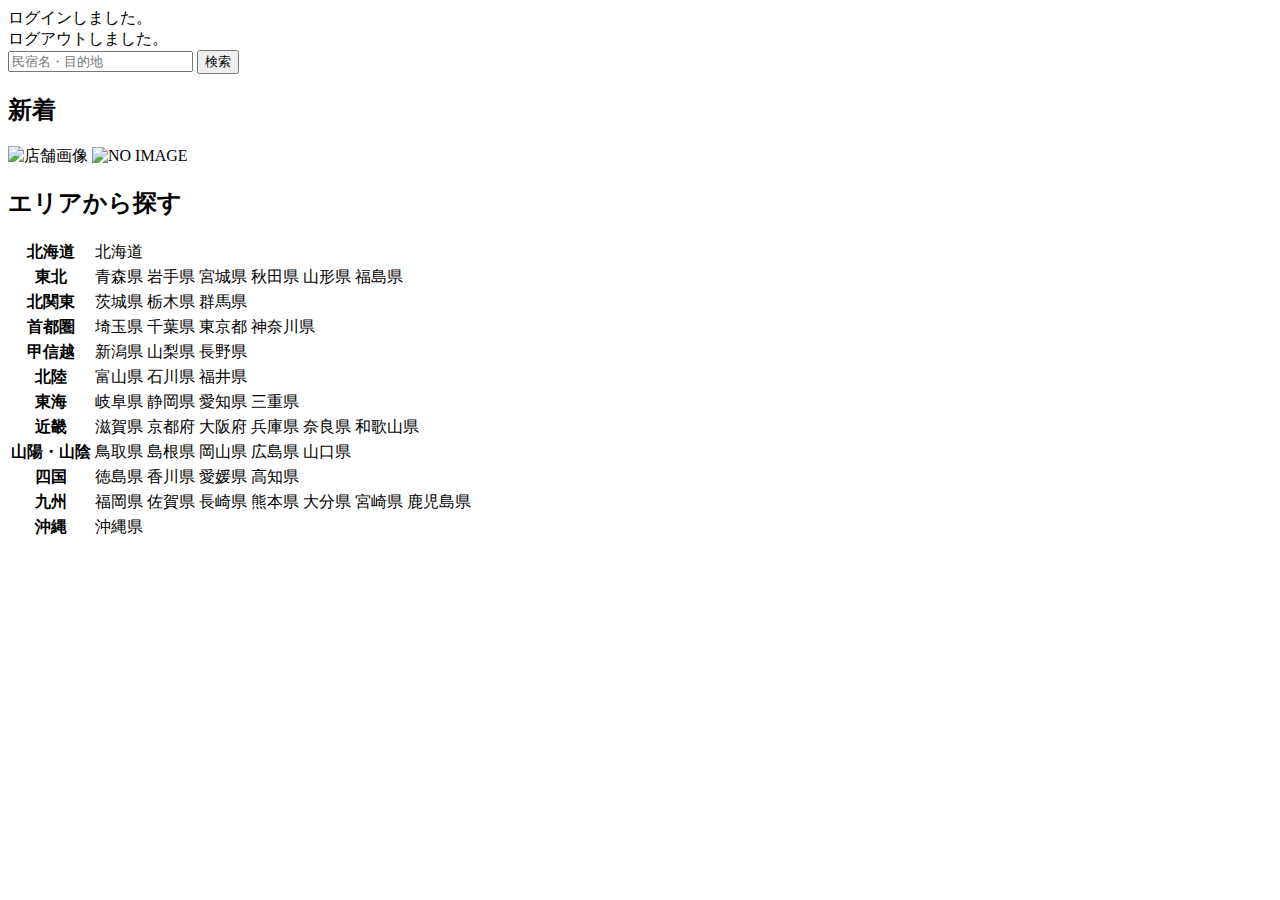
<file: kadai_002/samuraitravel/src/main/resources/templates/index.html>
<!DOCTYPE html>
<html xmlns:th="https://www.thymeleaf.org" xmlns:sec="http://www.thymeleaf.org/extras/spring-security">
	<head>
		<div th:replace="~{fragment :: meta}"></div>                 
        <div th:replace="~{fragment :: styles}"></div>
		
		<title>SAMURAI Travel</title>
	</head>
	<body>
		<div class="samuraitravel-wrapper">
             <!-- ヘッダー -->
             <div th:replace="~{fragment :: header}"></div>
             
             <main>
                 <div class="container pt-4 pb-5 samuraitravel-container">
                     <div th:if="${param.loggedIn}" class="alert alert-info">
                         ログインしました。
                     </div>  
                     
                     <div th:if="${param.loggedOut}" class="alert alert-info">
                         ログアウトしました。
                     </div>
                     
                     <div th:if="${successMessage}" class="alert alert-info">
						 <span th:text="${successMessage}"></span>
                     </div>
                     
                     <div class="d-flex justify-content-center">                                            
                         <form method="get" th:action="@{/houses}" class="mb-5 samuraitravel-search-form">
                             <div class="input-group">
                                 <input type="text" class="form-control" name="keyword" th:value="${keyword}" placeholder="民宿名・目的地">
                                 <button type="submit" class="btn text-white shadow-sm samuraitravel-btn">検索</button> 
                             </div>               
                         </form>                        
                     </div>                                                                                                  
                                                      
                     <h2 class="text-center mb-3">新着</h2>
                     <div class="row row-cols-lg-5 row-cols-2 g-3 mb-5">                                        
                         <div class="col" th:each="newHouse : ${newHouses}">
                             <a th:href="@{/houses/__${newHouse.getId()}__}" class="link-dark samuraitravel-card-link">
                                 <div class="card h-100">                                                                        
                                     <img th:if="${newHouse.getImageName()}" th:src="@{/storage/__${newHouse.getImageName()}__}" class="card-img-top samuraitravel-vertical-card-image" alt="店舗画像">                                     
                                     <img th:unless="${newHouse.getImageName()}" th:src="@{/images/noImage.png}" class="card-img-top samuraitravel-vertical-card-image" alt="NO IMAGE">                                                                                                                        
                                     <div class="card-body">                                    
                                         <h3 class="card-title" th:text="${newHouse.getName()}"></h3>
                                         <p class="card-text mb-1">
                                             <small class="text-muted" th:text="${newHouse.getAddress()}"></small>                                            
                                         </p>
                                         <p class="card-text">
                                             <span th:text="${#numbers.formatInteger(newHouse.getPrice(), 1, 'COMMA') + '円 / 泊'}"></span>                                            
                                         </p>                                    
                                     </div>
                                 </div>    
                             </a>            
                         </div>                                               
                     </div>
                     
                     <div class="row justify-content-center">
                         <div class="col-xl-5 col-lg-6 col-md-8">                    
                     
                             <h2 class="text-center mb-3">エリアから探す</h2>                                        
                              
                             <table class="table">
                                 <tbody>                                                     
                                     <tr>
                                         <th>北海道</th>
                                         <td>
                                             <a th:href="@{/houses?area=北海道}">北海道</a>
                                         </td>                                     
                                     </tr>  
                                     <tr>
                                         <th>東北</th>
                                         <td>
                                             <a th:href="@{/houses?area=青森県}" class="me-2">青森県</a>
                                             <a th:href="@{/houses?area=岩手県}" class="me-2">岩手県</a>
                                             <a th:href="@{/houses?area=宮城県}" class="me-2">宮城県</a>
                                             <a th:href="@{/houses?area=秋田県}" class="me-2">秋田県</a>
                                             <a th:href="@{/houses?area=山形県}" class="me-2">山形県</a>
                                             <a th:href="@{/houses?area=福島県}">福島県</a>
                                         </td>                                     
                                     </tr>  
                                     <tr>
                                         <th>北関東</th>
                                         <td>
                                             <a th:href="@{/houses?area=茨城県}" class="me-2">茨城県</a>
                                             <a th:href="@{/houses?area=栃木県}" class="me-2">栃木県</a>
                                             <a th:href="@{/houses?area=群馬県}">群馬県</a>                                    
                                         </td>                                     
                                     </tr>  
                                     <tr>
                                         <th>首都圏</th>
                                         <td>
                                             <a th:href="@{/houses?area=埼玉県}" class="me-2">埼玉県</a>
                                             <a th:href="@{/houses?area=千葉県}" class="me-2">千葉県</a>
                                             <a th:href="@{/houses?area=東京都}" class="me-2">東京都</a>
                                             <a th:href="@{/houses?area=神奈川県}">神奈川県</a>
                                         </td>                                     
                                     </tr>  
                                     <tr>
                                         <th>甲信越</th>
                                         <td>
                                             <a th:href="@{/houses?area=新潟県}" class="me-2">新潟県</a>
                                             <a th:href="@{/houses?area=山梨県}" class="me-2">山梨県</a>
                                             <a th:href="@{/houses?area=長野県}">長野県</a>
                                         </td>                                     
                                     </tr>  
                                     <tr>
                                         <th>北陸</th>
                                         <td>
                                             <a th:href="@{/houses?area=富山県}" class="me-2">富山県</a>
                                             <a th:href="@{/houses?area=石川県}" class="me-2">石川県</a>
                                             <a th:href="@{/houses?area=福井県}">福井県</a>
                                         </td>                                     
                                     </tr>  
                                     <tr>
                                         <th>東海</th>
                                         <td>
                                             <a th:href="@{/houses?area=岐阜県}" class="me-2">岐阜県</a>
                                             <a th:href="@{/houses?area=静岡県}" class="me-2">静岡県</a>
                                             <a th:href="@{/houses?area=愛知県}" class="me-2">愛知県</a>
                                             <a th:href="@{/houses?area=三重県}">三重県</a>
                                         </td>                                     
                                     </tr>  
                                     <tr>
                                         <th>近畿</th>
                                         <td>
                                             <a th:href="@{/houses?area=滋賀県}" class="me-2">滋賀県</a>
                                             <a th:href="@{/houses?area=京都府}" class="me-2">京都府</a>
                                             <a th:href="@{/houses?area=大阪府}" class="me-2">大阪府</a>
                                             <a th:href="@{/houses?area=兵庫県}" class="me-2">兵庫県</a>
                                             <a th:href="@{/houses?area=奈良県}" class="me-2">奈良県</a>
                                             <a th:href="@{/houses?area=和歌山県}">和歌山県</a>
                                         </td>                                     
                                     </tr>  
                                     <tr>
                                         <th>山陽・山陰</th>
                                         <td>
                                             <a th:href="@{/houses?area=鳥取県}" class="me-2">鳥取県</a>
                                             <a th:href="@{/houses?area=島根県}" class="me-2">島根県</a>
                                             <a th:href="@{/houses?area=岡山県}" class="me-2">岡山県</a>
                                             <a th:href="@{/houses?area=広島県}" class="me-2">広島県</a>
                                             <a th:href="@{/houses?area=山口県}">山口県</a>
                                         </td>                                     
                                     </tr>  
                                     <tr>
                                         <th>四国</th>
                                         <td>
                                             <a th:href="@{/houses?area=徳島県}" class="me-2">徳島県</a>
                                             <a th:href="@{/houses?area=香川県}" class="me-2">香川県</a>
                                             <a th:href="@{/houses?area=愛媛県}" class="me-2">愛媛県</a>
                                             <a th:href="@{/houses?area=高知県}">高知県</a>
                                         </td>                                     
                                     </tr>            
                                     <tr>
                                         <th>九州</th>
                                         <td>
                                             <a th:href="@{/houses?area=福岡県}" class="me-2">福岡県</a>
                                             <a th:href="@{/houses?area=佐賀県}" class="me-2">佐賀県</a>
                                             <a th:href="@{/houses?area=長崎県}" class="me-2">長崎県</a>
                                             <a th:href="@{/houses?area=熊本県}" class="me-2">熊本県</a>
                                             <a th:href="@{/houses?area=大分県}" class="me-2">大分県</a>
                                             <a th:href="@{/houses?area=宮崎県}" class="me-2">宮崎県</a>
                                             <a th:href="@{/houses?area=鹿児島県}">鹿児島県</a>
                                         </td>                                     
                                     </tr>  
                                     <tr>
                                         <th>沖縄</th>
                                         <td>
                                             <a th:href="@{/houses?area=沖縄県}">沖縄県</a>
                                         </td>                                     
                                     </tr>                                                                                                                                                                                                                                                                                                                                                                           
                                 </tbody>
                             </table>  
                         </div>
                     </div>    
                 </div>
             </main>
             
             <!-- フッター -->
             <div th:replace="~{fragment :: footer}"></div>
         </div>    
         
    	<div th:replace="~{fragment :: scripts}"></div>  
	</body>
</html>
</file>
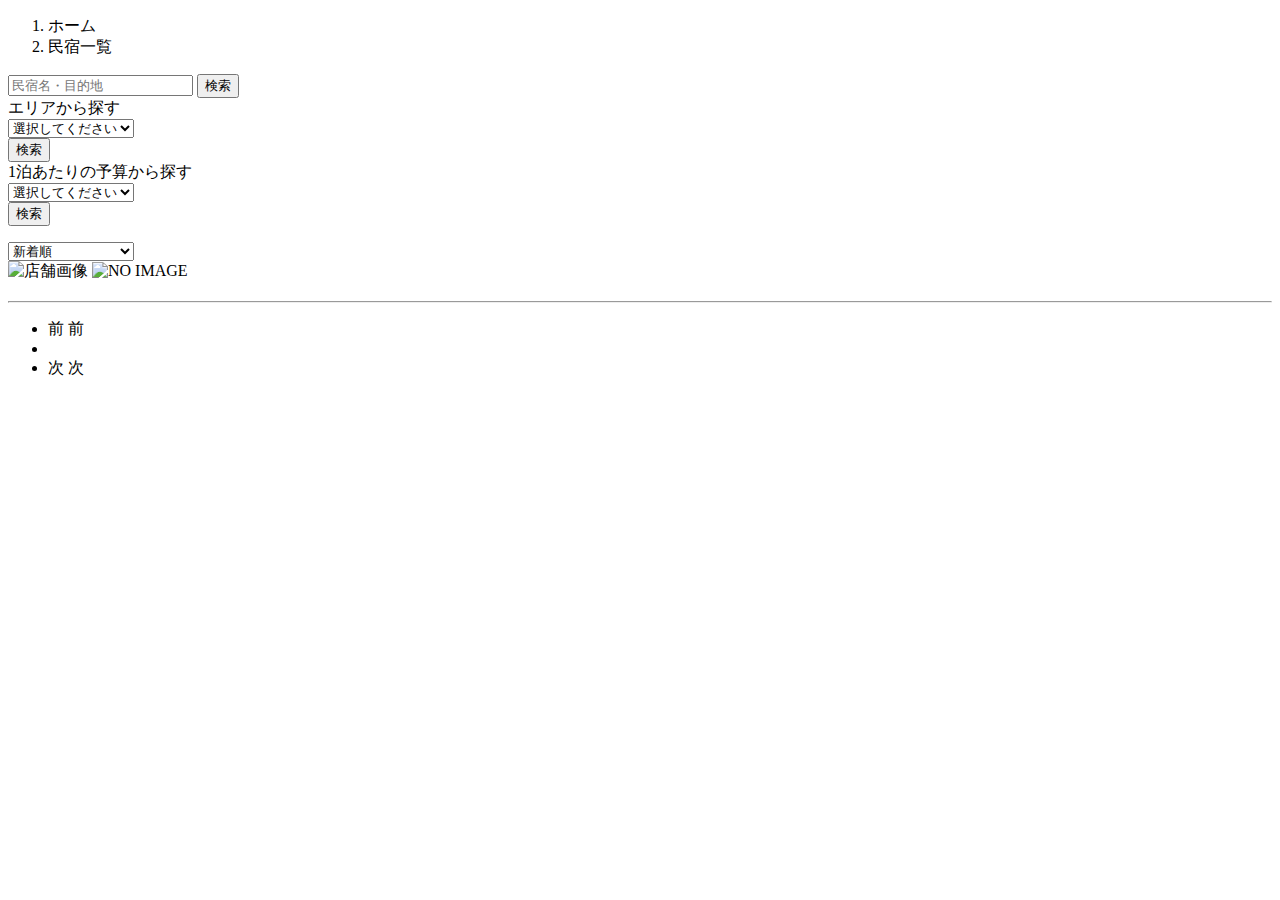
<file: kadai_002/samuraitravel/src/main/resources/templates/houses/index.html>
<!DOCTYPE html>
<html xmlns:th="https://www.thymeleaf.org" xmlns:sec="http://www.thymeleaf.org/extras/spring-security">    
    <head>
        <div th:replace="~{fragment :: meta}"></div>   
             
        <div th:replace="~{fragment :: styles}"></div>
          
        <title>民宿一覧</title>   
    </head>
    <body>
        <div class="samuraitravel-wrapper">
            <!-- ヘッダー -->
            <div th:replace="~{fragment :: header}"></div>
            
            <main>
                <div class="container samuraitravel-container pb-5">
                    <div class="row justify-content-center">
                        <nav class="my-3" style="--bs-breadcrumb-divider: '>';" aria-label="breadcrumb">
                            <ol class="breadcrumb mb-0">                        
                                <li class="breadcrumb-item"><a th:href="@{/}">ホーム</a></li>
                                <li class="breadcrumb-item active" aria-current="page">民宿一覧</li>
                            </ol>
                        </nav>         
            
                        <div class="col-xl-3 col-lg-4 col-md-12">               
                            <form method="get" th:action="@{/houses}" class="w-100 mb-3">
                                <div class="input-group">
                                    <input type="text" class="form-control" name="keyword" th:value="${keyword}" placeholder="民宿名・目的地">
                                    <button type="submit" class="btn text-white shadow-sm samuraitravel-btn">検索</button> 
                                </div>               
                            </form>
            
                            <div class="card mb-3">
                                <div class="card-header">
                                    エリアから探す
                                </div>
                                <div class="card-body">
                                    <form method="get" th:action="@{/houses}" class="w-100">
                                        <div class="form-group mb-3">
                                            <select class="form-control form-select" name="area">  
                                                <option value="" hidden>選択してください</option>   
                                                <optgroup label="北海道">                                      
                                                    <option value="北海道" th:selected="${area == '北海道'}">北海道</option>
                                                </optgroup>                
                                                <optgroup label="東北">                                  
                                                    <option value="青森県" th:selected="${area == '青森県'}">青森県</option>                                                
                                                    <option value="岩手県" th:selected="${area == '岩手県'}">岩手県</option>
                                                    <option value="宮城県" th:selected="${area == '宮城県'}">宮城県</option>
                                                    <option value="秋田県" th:selected="${area == '秋田県'}">秋田県</option>
                                                    <option value="山形県" th:selected="${area == '山形県'}">山形県</option>
                                                    <option value="福島県" th:selected="${area == '福島県'}">福島県</option>
                                                </optgroup>
                                                <optgroup label="北関東">  
                                                    <option value="茨城県" th:selected="${area == '茨城県'}">茨城県</option>
                                                    <option value="栃木県" th:selected="${area == '栃木県'}">栃木県</option>
                                                    <option value="群馬県" th:selected="${area == '群馬県'}">群馬県</option>
                                                </optgroup>
                                                <optgroup label="首都圏"> 
                                                    <option value="埼玉県" th:selected="${area == '埼玉県'}">埼玉県</option>
                                                    <option value="千葉県" th:selected="${area == '千葉県'}">千葉県</option>
                                                    <option value="東京都" th:selected="${area == '東京都'}">東京都</option>
                                                    <option value="神奈川県" th:selected="${area == '神奈川県'}">神奈川県</option>
                                                </optgroup>
                                                <optgroup label="甲信越"> 
                                                    <option value="新潟県" th:selected="${area == '新潟県'}">新潟県</option>
                                                    <option value="山梨県" th:selected="${area == '山梨県'}">山梨県</option>
                                                    <option value="長野県" th:selected="${area == '長野県'}">長野県</option>
                                                </optgroup>
                                                <optgroup label="北陸"> 
                                                    <option value="富山県" th:selected="${area == '富山県'}">富山県</option>
                                                    <option value="石川県" th:selected="${area == '石川県'}">石川県</option>
                                                    <option value="福井県" th:selected="${area == '福井県'}">福井県</option>
                                                </optgroup>
                                                <optgroup label="東海">
                                                    <option value="岐阜県" th:selected="${area == '岐阜県'}">岐阜県</option>
                                                    <option value="静岡県" th:selected="${area == '静岡県'}">静岡県</option>
                                                    <option value="愛知県" th:selected="${area == '愛知県'}">愛知県</option>
                                                    <option value="三重県" th:selected="${area == '三重県'}">三重県</option>
                                                </optgroup>
                                                <optgroup label="近畿">
                                                    <option value="滋賀県" th:selected="${area == '滋賀県'}">滋賀県</option>
                                                    <option value="京都府" th:selected="${area == '京都府'}">京都府</option>
                                                    <option value="大阪府" th:selected="${area == '大阪府'}">大阪府</option>
                                                    <option value="兵庫県" th:selected="${area == '兵庫県'}">兵庫県</option>
                                                    <option value="奈良県" th:selected="${area == '奈良県'}">奈良県</option>
                                                    <option value="和歌山県" th:selected="${area == '和歌山県'}">和歌山県</option>
                                                </optgroup>
                                                <optgroup label="山陽・山陰">
                                                    <option value="鳥取県" th:selected="${area == '鳥取県'}">鳥取県</option>
                                                    <option value="島根県" th:selected="${area == '島根県'}">島根県</option>
                                                    <option value="岡山県" th:selected="${area == '岡山県'}">岡山県</option>
                                                    <option value="広島県" th:selected="${area == '広島県'}">広島県</option>
                                                    <option value="山口県" th:selected="${area == '山口県'}">山口県</option>
                                                </optgroup>
                                                <optgroup label="四国">
                                                    <option value="徳島県" th:selected="${area == '徳島県'}">徳島県</option>
                                                    <option value="香川県" th:selected="${area == '香川県'}">香川県</option>
                                                    <option value="愛媛県" th:selected="${area == '愛媛県'}">愛媛県</option>
                                                    <option value="高知県" th:selected="${area == '高知県'}">高知県</option>
                                                </optgroup>
                                                <optgroup label="九州">
                                                    <option value="福岡県" th:selected="${area == '福岡県'}">福岡県</option>
                                                    <option value="佐賀県" th:selected="${area == '佐賀県'}">佐賀県</option>
                                                    <option value="長崎県" th:selected="${area == '長崎県'}">長崎県</option>
                                                    <option value="熊本県" th:selected="${area == '熊本県'}">熊本県</option>
                                                    <option value="大分県" th:selected="${area == '大分県'}">大分県</option>
                                                    <option value="宮崎県" th:selected="${area == '宮崎県'}">宮崎県</option>
                                                    <option value="鹿児島県" th:selected="${area == '鹿児島県'}">鹿児島県</option>
                                                </optgroup>
                                                <optgroup label="沖縄">
                                                    <option value="沖縄県" th:selected="${area == '沖縄県'}">沖縄県</option>
                                                </optgroup>                                                                                                  
                                            </select> 
                                        </div>
                                        <div class="form-group">
                                            <button type="submit" class="btn text-white shadow-sm w-100 samuraitravel-btn">検索</button>
                                        </div>                                           
                                    </form>
                                </div>
                            </div>                
            
                            <div class="card mb-3">
                                <div class="card-header">
                                    1泊あたりの予算から探す
                                </div>
                                <div class="card-body">
                                    <form method="get" th:action="@{/houses}" class="w-100">
                                        <div class="form-group mb-3">    
                                            <select class="form-control form-select" name="price">
                                                <option value="" hidden>選択してください</option> 
                                                <option value="6000" th:selected="${price == 6000}">6,000円以内</option>
                                                <option value="7000" th:selected="${price == 7000}">7,000円以内</option>
                                                <option value="8000" th:selected="${price == 8000}">8,000円以内</option>
                                                <option value="9000" th:selected="${price == 9000}">9,000円以内</option>
                                                <option value="10000" th:selected="${price == 10000}">10,000円以内</option>
                                            </select>                                                                                
                                        </div>
                                        <div class="form-group">
                                            <button type="submit" class="btn text-white shadow-sm w-100 samuraitravel-btn">検索</button>
                                        </div>                                           
                                    </form>
                                </div>
                            </div>                               
                        </div>
            
                        <div class="col">                                                                          
                            <div class="d-flex justify-content-between flex-wrap">                                
                                <p th:if="${housePage.getTotalPages() > 1}" class="fs-5 mb-3" th:text="${'検索結果：' + housePage.getTotalElements() + '件' + '（' + (housePage.getNumber() + 1) + ' / ' + housePage.getTotalPages() + ' ページ）'}"></p> 
                                <p th:unless="${housePage.getTotalPages() > 1}" class="fs-5 mb-3" th:text="${'検索結果：' + housePage.getTotalElements() + '件'}"></p>                                 
                                
                                <form method="get" th:action="@{/houses}" class="mb-3 samuraitravel-sort-box">
									<input th:if="${keyword}" type="hidden" name="keyword" th:value="${keyword}">
									<input th:if="${area}" type="hidden" name="area" th:value="${area}">
									<input th:if="${price}" type="hidden" name="price" th:value="${price}"> 
                                	<select class="form-select form-select-sm" name="order" onChange="this.form.submit();">
										<option value="createdAtDesc" th:selected="${order == 'createdAtDesc' || order == null}">新着順</option>
		                                <option value="priceAsc" th:selected="${order == 'priceAsc'}">宿泊料金が安い順</option>
                                	</select>
                                </form>
                            </div>   
                                                                        
                            <div class="mb-3" th:each="house : ${housePage}">
                                <a th:href="@{/houses/__${house.getId()}__}" class="link-dark samuraitravel-card-link">
                                    <div class="card h-100">   
                                        <div class="row g-0">
                                            <div class="col-md-4">                                                                                
                                                <img th:if="${house.getImageName()}" th:src="@{/storage/__${house.getImageName()}__}" class="card-img-top samuraitravel-horizontal-card-image" alt="店舗画像">                                                     
                                                <img th:unless="${house.getImageName()}" th:src="@{/images/noImage.png}" class="card-img-top samuraitravel-horizontal-card-image" alt="NO IMAGE">                                                    
                                            </div> 
                                            <div class="col-md-8">                                                                                                                        
                                                <div class="card-body">                                    
                                                    <h3 class="card-title mb-3" th:text="${house.getName()}"></h3>                                            
 
                                                    <hr class="mb-3">
                                                    
                                                    <p class="card-text mb-2">
                                                        <span th:text="${house.getDescription()}"></span>
                                                    </p>                                                    
                                                    
                                                    <p class="card-text mb-2">
                                                        <small class="text-muted" th:text="${'〒' + house.getPostalCode()}"></small>
                                                        <small class="text-muted" th:text="${house.getAddress()}"></small>                                                      
                                                    </p>   
                                                                                                                                                                                                                                   
                                                    <p class="card-text">
                                                        <span th:text="${#numbers.formatInteger(house.getPrice(), 1, 'COMMA') + '円 / 泊'}"></span>
                                                    </p>                                    
                                                </div>
                                            </div>
                                        </div>
                                    </div>    
                                </a>            
                            </div>                                                                                       
            
                            <!-- ページネーション -->
                            <div th:if="${housePage.getTotalPages() > 1}" class="d-flex justify-content-center">
                                <nav aria-label="民宿一覧ページ">
                                    <ul class="pagination">
                                        <li class="page-item">
                                            <span th:if="${housePage.isFirst()}" class="page-link disabled">前</span>
                                            <a th:unless="${housePage.isFirst()}" th:href="@{/houses(page = ${housePage.getNumber() - 1}, keyword = ${keyword}, area = ${area}, price = ${price}, order = ${order})}" class="page-link samuraitravel-page-link">前</a> 
                                        </li>
                                        <li th:each="i : ${#numbers.sequence(0, housePage.getTotalPages() - 1)}" class="page-item">
                                            <span th:if="${i == housePage.getNumber()}" class="page-link active samuraitravel-active" th:text="${i + 1}"></span>
                                            <a th:unless="${i == housePage.getNumber()}" th:href="@{/houses(page = ${i}, keyword = ${keyword}, area = ${area}, price = ${price}, order = ${order})}" class="page-link samuraitravel-page-link" th:text="${i + 1}"></a>                                            
                                        </li>
                                        <li class="page-item">                        
                                            <span th:if="${housePage.isLast()}" class="page-link disabled">次</span>
                                            <a th:unless="${housePage.isLast()}" th:href="@{/houses(page = ${housePage.getNumber() + 1}, keyword = ${keyword}, area = ${area}, price = ${price}, order = ${order})}" class="page-link samuraitravel-page-link">次</a>                                      
                                        </li>
                                    </ul>
                                </nav> 
                            </div>                                      
                        </div>
                    </div>
                </div>  
            </main>
            
            <!-- フッター -->
            <div th:replace="~{fragment :: footer}"></div>
        </div>    
        
        <div th:replace="~{fragment :: scripts}"></div>  
  </body>
</html>
</file>
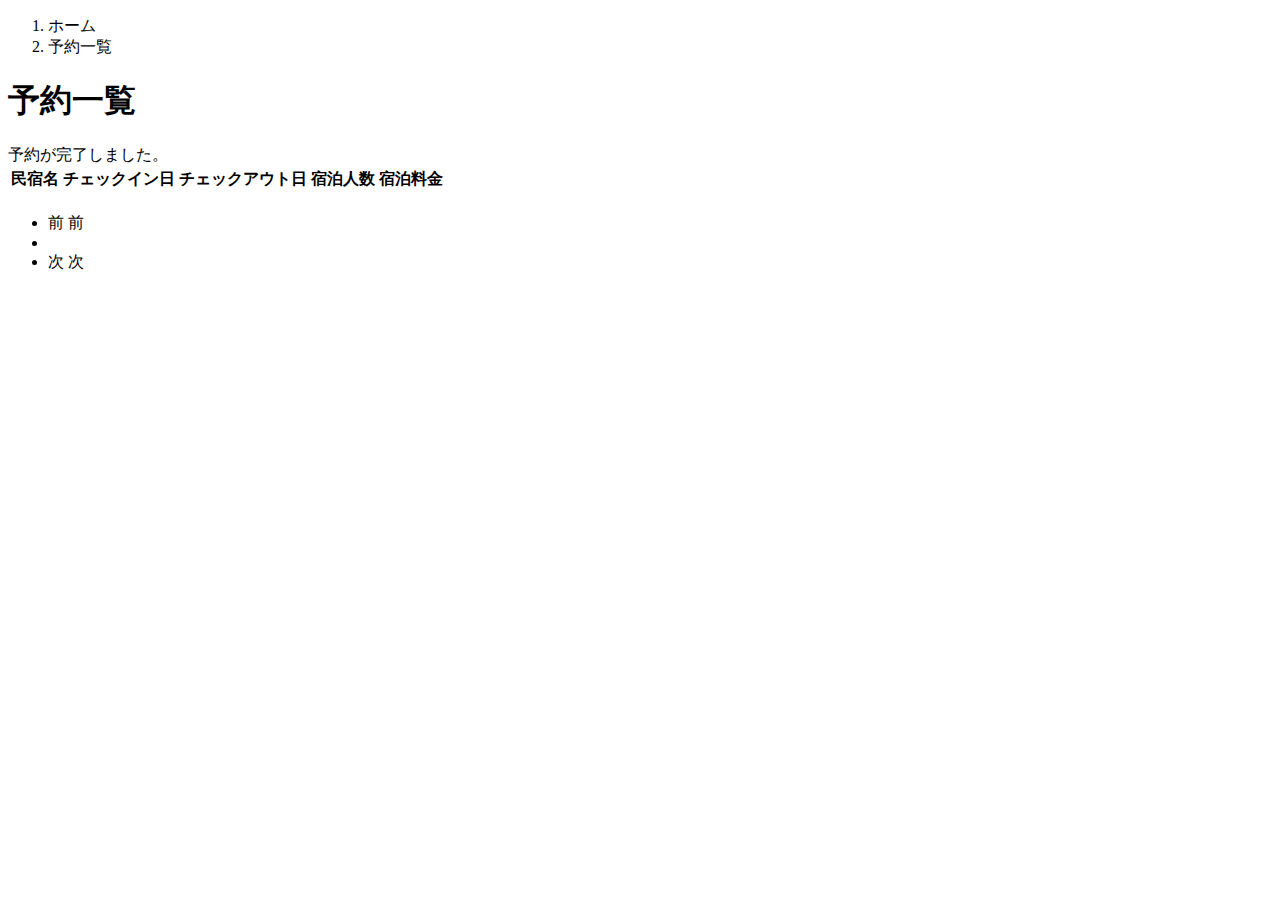
<file: kadai_002/samuraitravel/src/main/resources/templates/reservations/index.html>
<!DOCTYPE html>
<html xmlns:th="https://www.thymeleaf.org" xmlns:sec="http://www.thymeleaf.org/extras/spring-security">    
    <head>
        <div th:replace="~{fragment :: meta}"></div>   
             
        <div th:replace="~{fragment :: styles}"></div>
          
        <title>予約一覧</title>   
    </head>
    <body>
        <div class="samuraitravel-wrapper">
            <!-- ヘッダー -->
            <div th:replace="~{fragment :: header}"></div>
            
            <main>
                <div class="container samuraitravel-container pb-5">
                    <div class="row justify-content-center">
                        <div class="col-xxl-9 col-xl-10 col-lg-11">
                            <nav class="my-3" style="--bs-breadcrumb-divider: '>';" aria-label="breadcrumb">
                                <ol class="breadcrumb mb-0"> 
                                    <li class="breadcrumb-item"><a th:href="@{/}">ホーム</a></li>                       
                                    <li class="breadcrumb-item active" aria-current="page">予約一覧</li>
                                </ol>
                            </nav> 
                            
                            <h1 class="mb-3 text-center">予約一覧</h1>  
            
                             <div th:if="${param.reserved}" class="alert alert-info">
                                予約が完了しました。
                            </div>   
                            
                            <table class="table">
                                <thead>
                                    <tr>                            
                                        <th scope="col">民宿名</th>
                                        <th scope="col">チェックイン日</th>
                                        <th scope="col">チェックアウト日</th>
                                        <th scope="col">宿泊人数</th>
                                        <th scope="col">宿泊料金</th>                                        
                                    </tr>
                                </thead>   
                                <tbody>                                                    
                                    <tr th:each="reservation : ${reservationPage}">
                                        <td>
                                            <a th:href="@{/houses/__${reservation.getHouse().getId()}__}" th:text="${reservation.getHouse().getName()}"></a>
                                        </td>
                                        <td th:text="${reservation.getCheckinDate()}"></td>
                                        <td th:text="${reservation.getCheckoutDate()}"></td>
                                        <td th:text="${reservation.getNumberOfPeople + '名'}"></td>
                                        <td th:text="${#numbers.formatInteger(reservation.getAmount(), 1, 'COMMA') + '円'}"></td>
                                    </tr>                                    
                                </tbody>
                            </table>    
                            
                           <!-- ページネーション -->
                            <div th:if="${reservationPage.getTotalPages() > 1}" class="d-flex justify-content-center">
                                <nav aria-label="予約一覧ページ">
                                    <ul class="pagination">
                                        <li class="page-item">
                                            <span th:if="${reservationPage.isFirst()}" class="page-link disabled">前</span>
                                            <a th:unless="${reservationPage.isFirst()}" th:href="@{/reservations(page = ${reservationPage.getNumber() - 1})}" class="page-link samuraitravel-page-link">前</a>
                                        </li>
                                        <li th:each="i : ${#numbers.sequence(0, reservationPage.getTotalPages() - 1)}" class="page-item">
                                            <span th:if="${i == reservationPage.getNumber()}" class="page-link active samuraitravel-active" th:text="${i + 1}"></span>
                                            <a th:unless="${i == reservationPage.getNumber()}" th:href="@{/reservations(page = ${i})}" class="page-link samuraitravel-page-link" th:text="${i + 1}"></a>
                                        </li>
                                        <li class="page-item">                        
                                            <span th:if="${reservationPage.isLast()}" class="page-link disabled">次</span>
                                            <a th:unless="${reservationPage.isLast()}" th:href="@{/reservations(page = ${reservationPage.getNumber() + 1})}" class="page-link samuraitravel-page-link">次</a>
                                        </li>
                                    </ul>
                                </nav> 
                            </div>                
                        </div>                          
                    </div>
                </div>  
            </main>
            
            <!-- フッター -->
            <div th:replace="~{fragment :: footer}"></div>
        </div>    
        
        <div th:replace="~{fragment :: scripts}"></div>  
  </body>
</html>
</file>
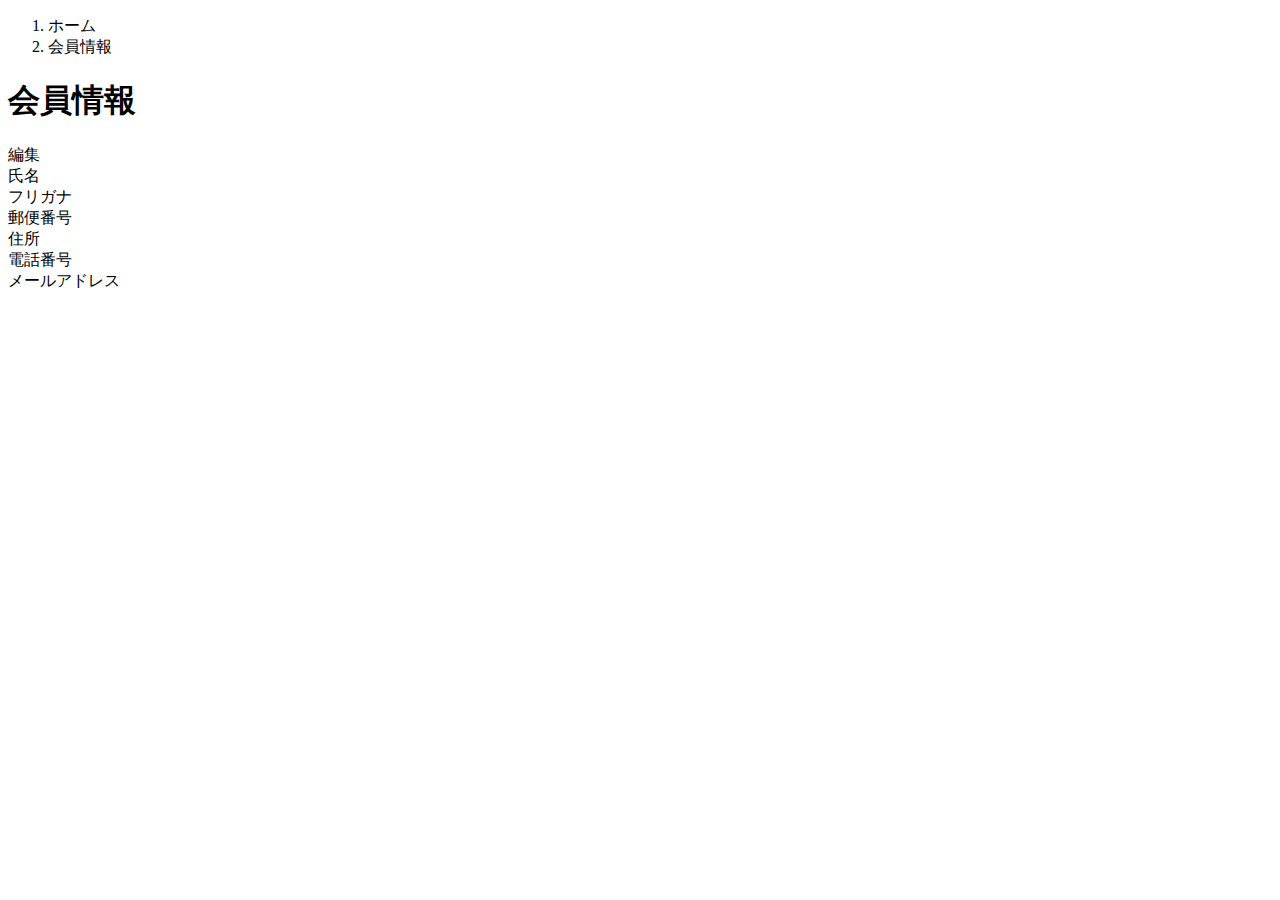
<file: kadai_002/samuraitravel/src/main/resources/templates/user/index.html>
<!DOCTYPE html>
<html xmlns:th="https://www.thymeleaf.org" xmlns:sec="http://www.thymeleaf.org/extras/spring-security">    
    <head>
        <div th:replace="~{fragment :: meta}"></div>   
             
        <div th:replace="~{fragment :: styles}"></div>
          
        <title>会員情報</title>   
    </head>
    <body>
        <div class="samuraitravel-wrapper">
            <!-- ヘッダー -->
            <div th:replace="~{fragment :: header}"></div>
            
            <main>
                <div class="container pb-5 samuraitravel-container">
                    <div class="row justify-content-center">
                        <div class="col-xl-5 col-lg-6 col-md-8">
                            <nav class="my-3" style="--bs-breadcrumb-divider: '>';" aria-label="breadcrumb">
                                <ol class="breadcrumb mb-0"> 
                                    <li class="breadcrumb-item"><a th:href="@{/}">ホーム</a></li>                       
                                    <li class="breadcrumb-item active" aria-current="page">会員情報</li>
                                </ol>
                            </nav> 
                            
                            <h1 class="mb-3 text-center">会員情報</h1> 
                            
                            <div class="d-flex justify-content-end align-items-end mb-3">                    
                                <div>
                                    <a th:href="@{/user/edit}">編集</a>                        
                                </div>
                            </div>                                       
                            
                            <div th:if="${successMessage}" class="alert alert-info">
                                <span th:text="${successMessage}"></span>
                            </div>                               
                            
                            <div class="container mb-4">
                                <div class="row pb-2 mb-2 border-bottom">
                                    <div class="col-4">
                                        <span class="fw-bold">氏名</span>
                                    </div>
            
                                    <div class="col">
                                        <span th:text="${user.getName()}"></span>
                                    </div>
                                </div>                    
            
                                <div class="row pb-2 mb-2 border-bottom">
                                    <div class="col-4">
                                        <span class="fw-bold">フリガナ</span>
                                    </div>
            
                                    <div class="col">
                                        <span th:text="${user.getFurigana()}"></span>
                                    </div>
                                </div>            
                                
                                <div class="row pb-2 mb-2 border-bottom">
                                    <div class="col-4">
                                        <span class="fw-bold">郵便番号</span>
                                    </div>
            
                                    <div class="col">
                                        <span th:text="${user.getPostalCode()}"></span>
                                    </div>
                                </div>   
                                
                                <div class="row pb-2 mb-2 border-bottom">
                                    <div class="col-4">
                                        <span class="fw-bold">住所</span>
                                    </div>
            
                                    <div class="col">
                                        <span th:text="${user.getAddress()}"></span>
                                    </div>
                                </div>
            
                                <div class="row pb-2 mb-2 border-bottom">
                                    <div class="col-4">
                                        <span class="fw-bold">電話番号</span>
                                    </div>
            
                                    <div class="col">
                                        <span th:text="${user.getPhoneNumber()}"></span>
                                    </div>
                                </div>  
                                
                                <div class="row pb-2 mb-2 border-bottom">
                                    <div class="col-4">
                                        <span class="fw-bold">メールアドレス</span>
                                    </div>
            
                                    <div class="col">
                                        <span th:text="${user.getEmail()}"></span>
                                    </div>
                                </div>                                 
                            </div>                                                                                                                           
                        </div>
                    </div>
                </div>
            </main>
            
            <!-- フッター -->
            <div th:replace="~{fragment :: footer}"></div>
        </div>    
        
        <div th:replace="~{fragment :: scripts}"></div>  
  </body>
</html>
</file>
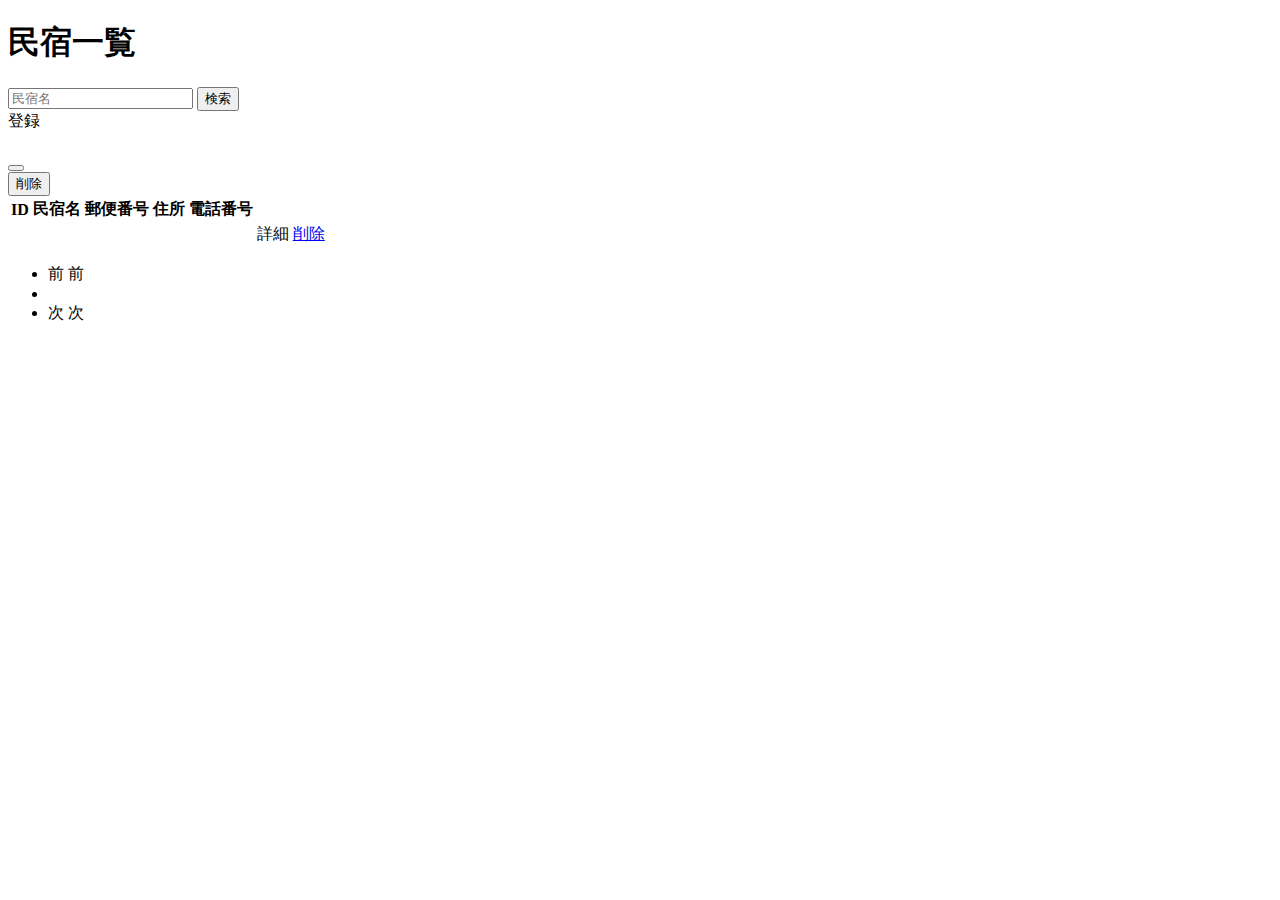
<file: kadai_002/samuraitravel/src/main/resources/templates/admin/houses/index.html>
<!DOCTYPE html>
<html xmlns:th="https://www.thymeleaf.org" xmlns:sec="http://www.thymeleaf.org/extras/spring-security">
    <head>
        <div th:replace="~{fragment :: meta}"></div>   
             
        <div th:replace="~{fragment :: styles}"></div> 
        
        <title>民宿一覧</title>       
    </head>
    <body>
        <div class="samuraitravel-wrapper">
			<!-- ヘッダー -->
            <div th:replace="~{fragment :: header}"></div>
            
            <main>
                <div class="container pt-4 pb-5 samuraitravel-container">
                    <div class="row justify-content-center">
                        <div class="col-xxl-9 col-xl-10 col-lg-11">
                            
                            <h1 class="mb-4 text-center">民宿一覧</h1>   
                            
                            <div class="d-flex justify-content-between align-items-end flex-wrap "> 
								<form method="get" th:action="@{/admin/houses}" class="mb-3">
									<div class="input-group">
										<input type="text" class="form-control" name="keyword" th:value="${keyword}" placeholder="民宿名">
										<button type="submit" class="btn text-white shadow-sm samuraitravel-btn">検索</button>
									</div>
								</form>		  
							                               
                                <a th:href="@{/admin/houses/register}" class="btn text-white shadow-sm mb-3 samuraitravel-btn">登録</a> 
                            </div>  
                            
                            <div th:if="${successMessage}" class="alert alert-info">							
								<span th:text="${successMessage}"></span>  
							</div>                                                      
                            
                            <table class="table">
                                <thead>
                                    <tr>
                                        <th scope="col">ID</th>
                                        <th scope="col">民宿名</th>
                                        <th scope="col">郵便番号</th>
                                        <th scope="col">住所</th>
                                        <th scope="col">電話番号</th>
                                        <th scope="col"></th> 
                                        <th scope="col"></th>                                       
                                    </tr>
                                </thead>   
                                <tbody>                                                     
                                    <tr th:each="house : ${housePage}">
                                        <td th:text="${house.getId()}"></td>
                                        <td th:text="${house.getName()}"></td>
                                        <td th:text="${house.getPostalCode()}"></td>
                                        <td th:text="${house.getAddress()}"></td>
                                        <td th:text="${house.getPhoneNumber()}"></td>
                                        <td><a th:href="@{/admin/houses/__${house.getId()}__}">詳細</a></td>                                                                                
                                    	<td><a href="#" class="samuraitravel-link-danger" data-bs-toggle="modal" th:data-bs-target="${'#deleteHouseModal' + house.getId()}">削除</a></td>
                                    	<!-- 削除用モーダル -->
                                         <div class="modal fade" th:id="${'deleteHouseModal' + house.getId()}" tabindex="-1" th:aria-labelledby="${'deleteHouseModalLabel' + house.getId()}">
                                             <div class="modal-dialog">
                                                 <div class="modal-content">
                                                     <div class="modal-header">
                                                         <h5 class="modal-title" th:id="${'deleteHouseModalLabel' + house.getId()}" th:text="${house.getName() + 'を削除してもよろしいですか？'}"></h5>
                                                         <button type="button" class="btn-close" data-bs-dismiss="modal" aria-label="閉じる"></button>
                                                     </div>
                                                     <div class="modal-footer">
                                                         <form method="post"th:action="@{/admin/houses/__${house.getId()}__/delete}">
                                                             <button type="submit" class="btn samuraitravel-btn-danger text-white shadow-sm">削除</button>
                                                         </form>
                                                     </div>
                                                 </div>
                                             </div>
                                         </div>    
                                    </tr>                                      
                                </tbody>
                            </table>
                            
                            <!-- ページネーション -->
					      	<div th:if="${housePage.getTotalPages() > 1}" class="d-flex justify-content-center">
					          	<nav aria-label="民宿一覧ページ">
					              	<ul class="pagination">
					                  	<li class="page-item">
					                      	<span th:if="${housePage.isFirst()}" class="page-link disabled">前</span>
					                      	<a th:unless="${housePage.isFirst()}" th:href="@{/admin/houses(page = ${housePage.getNumber() - 1}, keyword=${keyword})}" class="page-link samuraitravel-page-link">前</a>
					                  	</li>
					                  	<li th:each="i : ${#numbers.sequence(0, housePage.getTotalPages() - 1)}" class="page-item">
					                      	<span th:if="${i == housePage.getNumber()}" class="page-link active samuraitravel-active" th:text="${i + 1}"></span>
					                      	<a th:unless="${i == housePage.getNumber()}" th:href="@{/admin/houses(page = ${i}, keyword = ${keyword})}" class="page-link samuraitravel-page-link" th:text="${i + 1}"></a>
					                  	</li>
					                  	<li class="page-item">                        
					                      	<span th:if="${housePage.isLast()}" class="page-link disabled">次</span>
					                      	<a th:unless="${housePage.isLast()}" th:href="@{/admin/houses(page = ${housePage.getNumber() + 1}, keyword = ${keyword})}" class="page-link samuraitravel-page-link">次</a>
					                  	</li>
					              	</ul>
					          	</nav> 
					       	</div>                                                   
                        </div>
                    </div>
                </div>              
            </main>
            
            <!-- フッター -->
            <div th:replace="~{fragment :: footer}"></div>
        </div>    
        
        <!-- Bootstrap -->
        <div th:replace="~{fragment :: scripts}"></div>        
    </body>
</html>
</file>
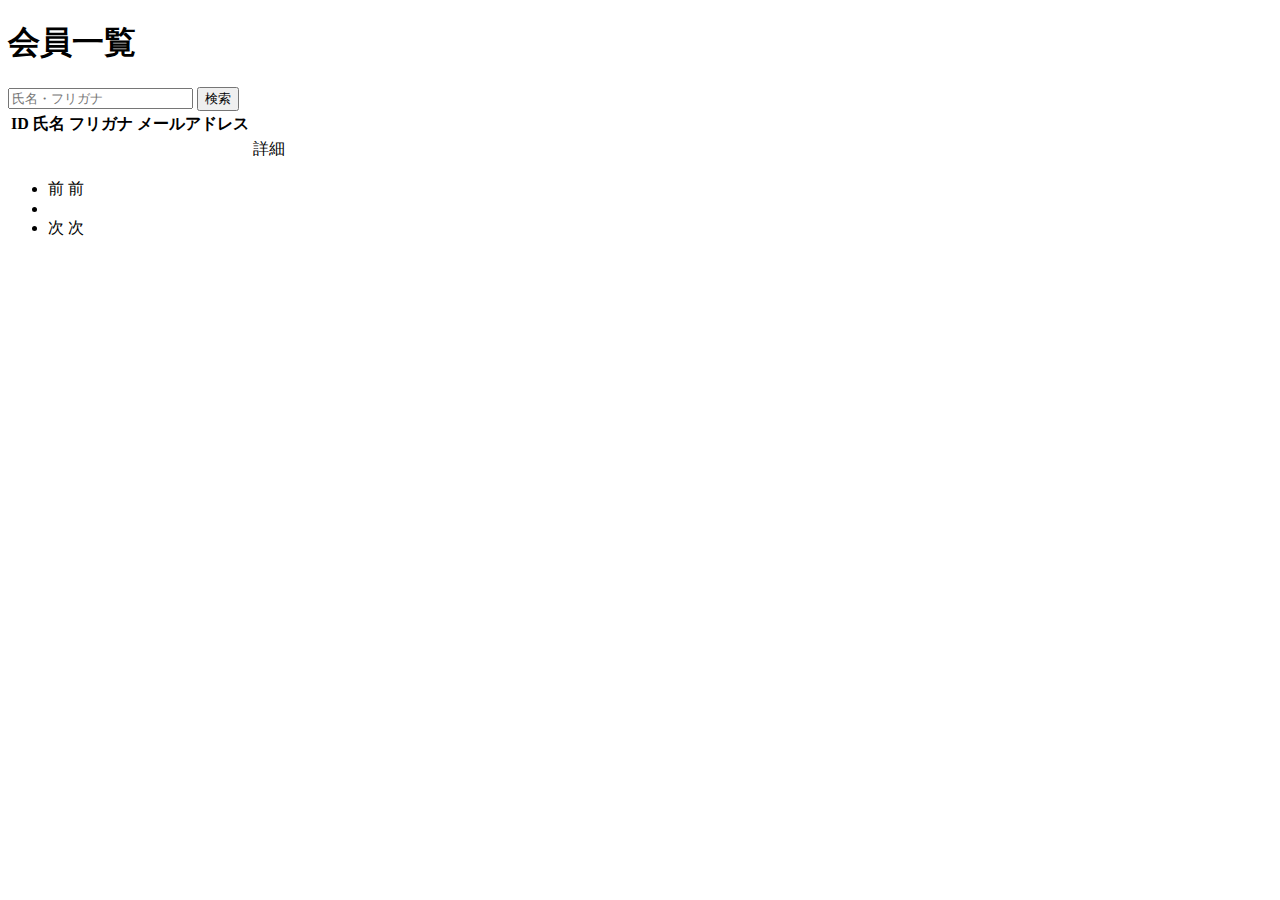
<file: kadai_002/samuraitravel/src/main/resources/templates/admin/users/index.html>
<!DOCTYPE html>
<html xmlns:th="https://www.thymeleaf.org" xmlns:sec="http://www.thymeleaf.org/extras/spring-security">    
    <head>
        <div th:replace="~{fragment :: meta}"></div>   
             
        <div th:replace="~{fragment :: styles}"></div>
          
        <title>会員一覧</title>   
    </head>
    <body>
        <div class="samuraitravel-wrapper">
            <!-- ヘッダー -->
            <div th:replace="~{fragment :: header}"></div>
            
            <main>
                <div class="container pt-4 pb-5 samuraitravel-container">
                    <div class="row justify-content-center">
                        <div class="col-xxl-9 col-xl-10 col-lg-11">
                            
                            <h1 class="mb-4 text-center">会員一覧</h1>   
                            
                            <div class="d-flex justify-content-between align-items-end">
                                <form method="get" th:action="@{/admin/users}" class="mb-3">
                                    <div class="input-group">
                                        <input type="text" class="form-control" name="keyword" th:value="${keyword}" placeholder="氏名・フリガナ">
                                        <button type="submit" class="btn text-white shadow-sm samuraitravel-btn">検索</button> 
                                    </div>               
                                </form>                                                                                                
                            </div>                                                         
                
                            <div th:if="${successMessage}" class="alert alert-info">
                                <span th:text="${successMessage}"></span>
                            </div>   
                            
                            <table class="table">
                                <thead>
                                    <tr>
                                        <th scope="col">ID</th>
                                        <th scope="col">氏名</th>
                                        <th scope="col">フリガナ</th>
                                        <th scope="col">メールアドレス</th>                                        
                                        <th scope="col"></th>
                                    </tr>
                                </thead>   
                                <tbody>                                                     
                                    <tr th:each="user : ${userPage}">
                                        <td th:text="${user.getId()}"></td>
                                        <td th:text="${user.getName()}"></td>
                                        <td th:text="${user.getFurigana()}"></td>
                                        <td th:text="${user.getEmail()}"></td>
                                        <td><a th:href="@{/admin/users/__${user.getId()}__}">詳細</a></td>                                                                                
                                    </tr>                                      
                                </tbody>
                            </table>  
                            
                            <!-- ページネーション -->
                            <div th:if="${userPage.getTotalPages() > 1}" class="d-flex justify-content-center">
                                <nav aria-label="会員一覧ページ">
                                    <ul class="pagination">
                                        <li class="page-item">
                                            <span th:if="${userPage.isFirst()}" class="page-link disabled">前</span>
                                            <a th:unless="${userPage.isFirst()}" th:href="@{/admin/users(page = ${userPage.getNumber() - 1}, keyword = ${keyword})}" class="page-link samuraitravel-page-link">前</a>
                                        </li>
                                        <li th:each="i : ${#numbers.sequence(0, userPage.getTotalPages() - 1)}" class="page-item">
                                            <span th:if="${i == userPage.getNumber()}" class="page-link active samuraitravel-active" th:text="${i + 1}"></span>
                                            <a th:unless="${i == userPage.getNumber()}" th:href="@{/admin/users(page = ${i}, keyword = ${keyword})}" class="page-link samuraitravel-page-link" th:text="${i + 1}"></a>
                                        </li>
                                        <li class="page-item">                        
                                            <span th:if="${userPage.isLast()}" class="page-link disabled">次</span>
                                            <a th:unless="${userPage.isLast()}" th:href="@{/admin/users(page = ${userPage.getNumber() + 1}, keyword = ${keyword})}" class="page-link samuraitravel-page-link">次</a>
                                        </li>
                                    </ul>
                                </nav> 
                            </div>                                      
                        </div>
                    </div>
                </div>
            </main>
            
            <!-- フッター -->
            <div th:replace="~{fragment :: footer}"></div>
        </div>    
        
        <div th:replace="~{fragment :: scripts}"></div>  
  </body>
</html>
</file>
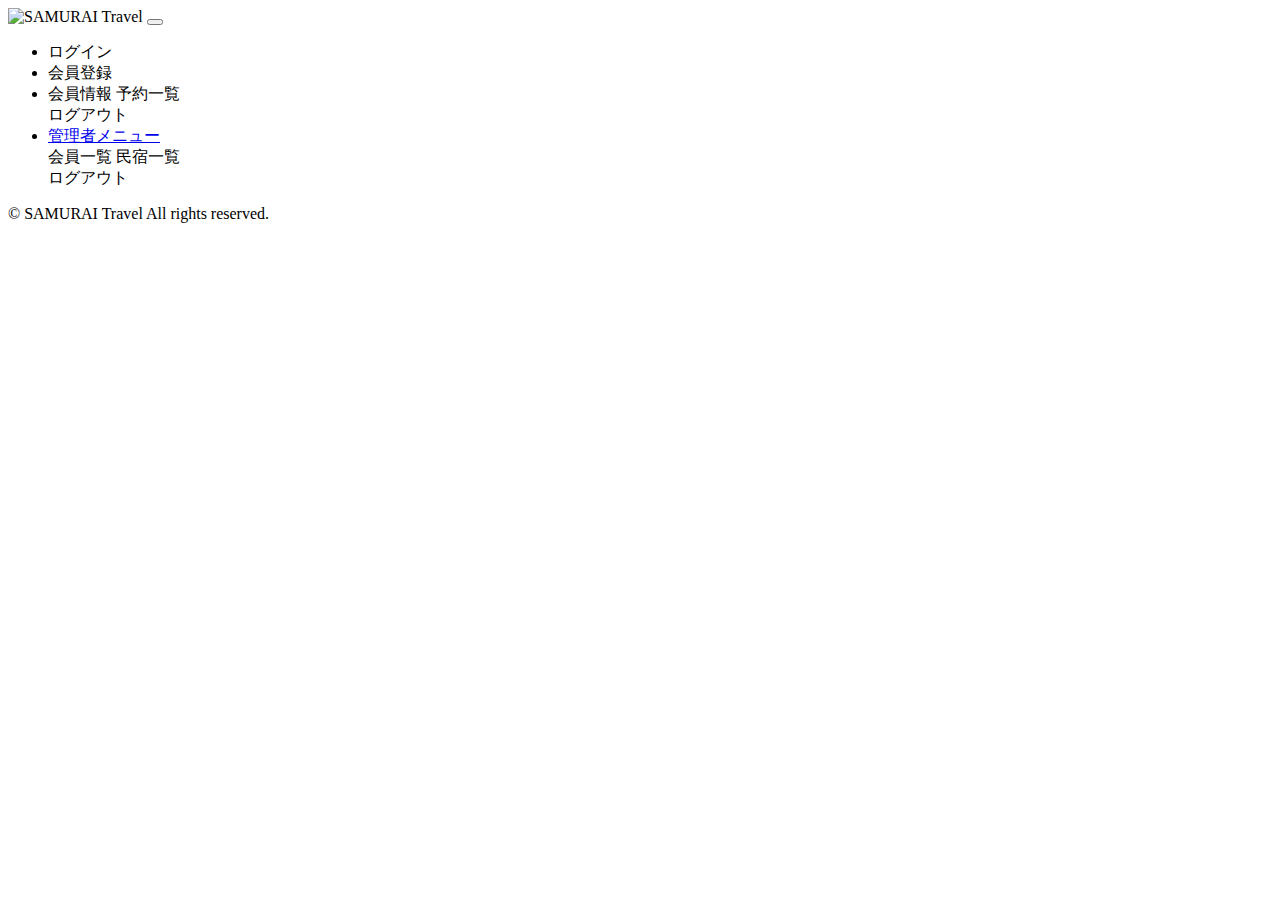
<file: kadai_002/samuraitravel/src/main/resources/templates/fragment.html>
<!DOCTYPE html>
	<html xmlns:th="https://www.thymeleaf.org" xmlns:sec="http://www.thymeleaf.org/extras/spring-security">
    <head>
        <!-- meta要素の部品化 -->
        <div th:fragment="meta" th:remove="tag">
            <meta charset="UTF-8">
            <meta name="viewport" content="width=device-width, initial-scale=1">
        </div>                        
        
        <!-- link要素の部品化 -->
        <div th:fragment="styles" th:remove="tag">
            <!-- Bootstrap -->
            <link href="https://cdn.jsdelivr.net/npm/bootstrap@5.2.3/dist/css/bootstrap.min.css" rel="stylesheet" integrity="sha384-rbsA2VBKQhggwzxH7pPCaAqO46MgnOM80zW1RWuH61DGLwZJEdK2Kadq2F9CUG65" crossorigin="anonymous">
            
            <!-- Google Fonts -->
            <link rel="preconnect" href="https://fonts.googleapis.com">
            <link rel="preconnect" href="https://fonts.gstatic.com" crossorigin>
            <link href="https://fonts.googleapis.com/css2?family=Noto+Sans+JP:wght@400;500&display=swap" rel="stylesheet">
            
            <link th:href="@{/css/style.css}" rel="stylesheet" >
        </div>   
        
        <title>部品化用のHTMLファイル</title>     
    </head>
    <body>
        <!-- ヘッダーの部品化 -->
        <div th:fragment="header" th:remove="tag">
            <nav class="navbar navbar-expand-md navbar-light bg-white shadow-sm samuraitravel-navbar">
                <div class="container samuraitravel-container">
                    <a class="navbar-brand" th:href="@{/}">                        
                        <img class="samuraitravel-logo me-1" th:src="@{/images/logo.png}" alt="SAMURAI Travel">                        
                    </a> 
                    
                    <button class="navbar-toggler" type="button" data-bs-toggle="collapse" data-bs-target="#navbarSupportedContent" aria-controls="navbarSupportedContent" aria-expanded="false" aria-label="Toggle navigation">
                         <span class="navbar-toggler-icon"></span>
                     </button>
                     
                     <div class="collapse navbar-collapse" id="navbarSupportedContent">                                    
                         <ul class="navbar-nav ms-auto">    
                             <!-- 未ログインであれば表示する -->
                             <li class="nav-item" sec:authorize="isAnonymous()">
                                 <a class="nav-link" th:href="@{/login}">ログイン</a>
                             </li>  
                             <li class="nav-item" sec:authorize="isAnonymous()">
                                 <a class="nav-link" th:href="@{/signup}">会員登録</a>
                             </li>                                                       
                     
                             <!-- ログイン済みであれば表示する --> 
                             <li class="nav-item dropdown" sec:authorize="hasRole('ROLE_GENERAL')">
                                 <a id="navbarDropdownGeneral" class="nav-link dropdown-toggle" href="#" role="button" data-bs-toggle="dropdown" aria-haspopup="true" aria-expanded="false" v-pre>
                                     <span sec:authentication="principal.user.name"></span>
                                 </a>
         
                                 <div class="dropdown-menu dropdown-menu-end" aria-labelledby="navbarDropdownGeneral">                                                                  
                                     <a class="dropdown-item samuraitravel-dropdown-item" th:href="@{/user}">会員情報</a>  
                                     <a class="dropdown-item samuraitravel-dropdown-item" th:href="@{/reservations}">予約一覧</a>
                                     
                                     <div class="dropdown-divider"></div>
                                                            
                                     <a class="dropdown-item samuraitravel-dropdown-item" th:href="@{/logout}" onclick="event.preventDefault(); document.getElementById('logout-form').submit();">
                                         ログアウト
                                     </a>
                                     <form class="d-none" id="logout-form" th:action="@{/logout}" method="post"></form>                                     
                                 </div>
                             </li>                       
                                 
                             <!-- 管理者であれば表示する -->    
                             <li class="nav-item dropdown" sec:authorize="hasRole('ROLE_ADMIN')">
                                 <a id="navbarDropdownAdmin" class="nav-link dropdown-toggle" href="#" role="button" data-bs-toggle="dropdown" aria-haspopup="true" aria-expanded="false" v-pre>
                                     管理者メニュー
                                 </a>
         
                                 <div class="dropdown-menu dropdown-menu-end" aria-labelledby="navbarDropdownAdmin">                                                                                            
									 <a class="dropdown-item samuraitravel-dropdown-item" th:href="@{/admin/users}">会員一覧</a>
                                     <a class="dropdown-item samuraitravel-dropdown-item" th:href="@{/admin/houses}">民宿一覧</a>                                                                                                     
                                                               
                                     <div class="dropdown-divider"></div>
                                     
                                     <a class="dropdown-item samuraitravel-dropdown-item" th:href="@{/logout}" onclick="event.preventDefault(); document.getElementById('logout-form').submit();">
                                         ログアウト
                                     </a>
                                     <form class="d-none" id="logout-form" th:action="@{/logout}" method="post"></form> 
                                 </div>
                             </li>                           
                         </ul>  
                     </div>                                                                    
                </div>
            </nav>
        </div>
        
        
        <!-- フッターの部品化 -->
        <div th:fragment="footer" th:remove="tag">
            <footer>
                <div class="d-flex justify-content-center align-items-center h-100">
                    <p class="text-center text-muted small mb-0">&copy; SAMURAI Travel All rights reserved.</p>      
                </div>                 
            </footer>
        </div>
    
        <!-- script要素の部品化 -->
        <div th:fragment="scripts" th:remove="tag">
            <!-- Bootstrap -->
            <script src="https://cdn.jsdelivr.net/npm/bootstrap@5.2.3/dist/js/bootstrap.bundle.min.js" integrity="sha384-kenU1KFdBIe4zVF0s0G1M5b4hcpxyD9F7jL+jjXkk+Q2h455rYXK/7HAuoJl+0I4" crossorigin="anonymous"></script>
        </div>
    </body>
</html>
</file>
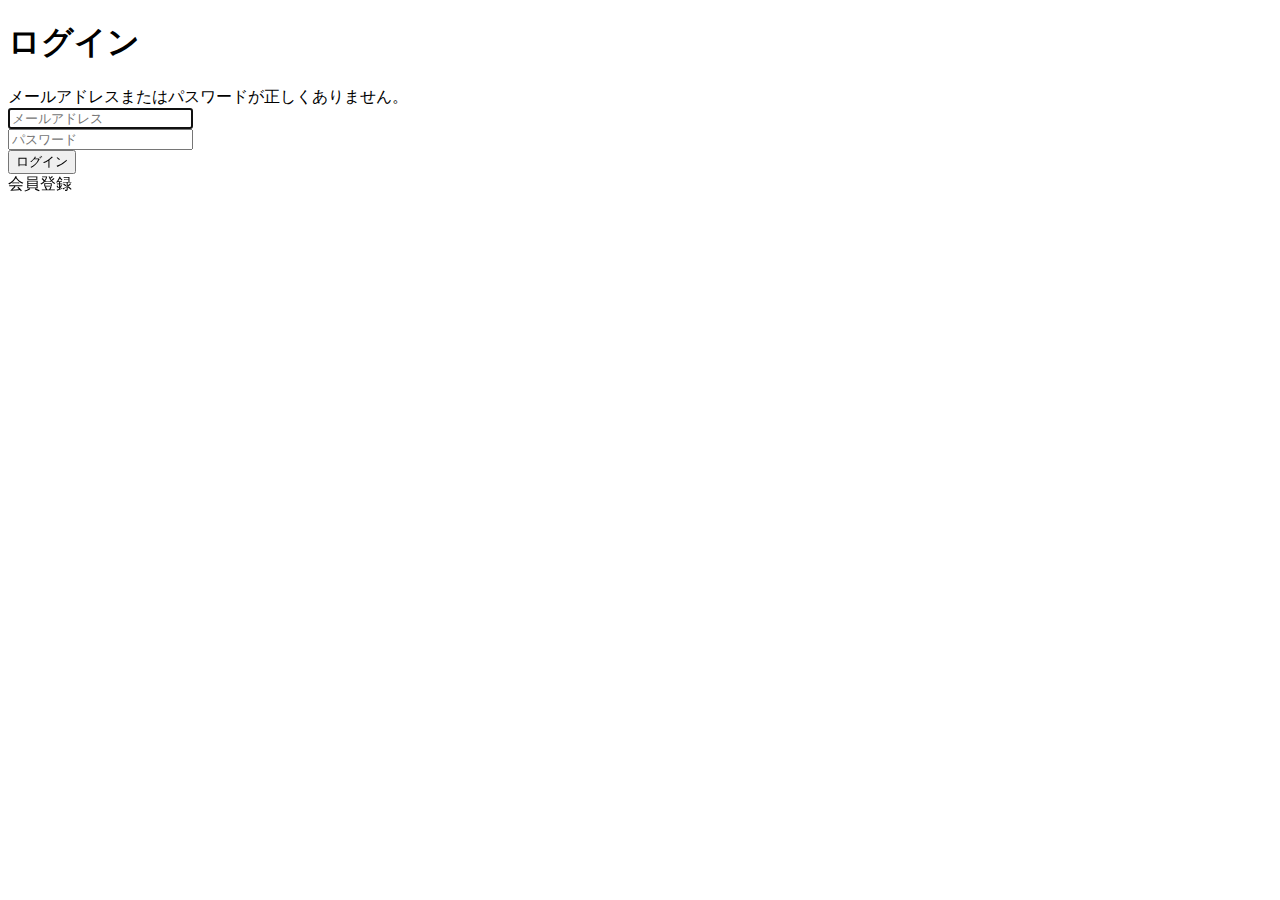
<file: kadai_002/samuraitravel/src/main/resources/templates/auth/login.html>
<!DOCTYPE html>
<html xmlns:th="https://www.thymeleaf.org" xmlns:sec="http://www.thymeleaf.org/extras/spring-security">
    <head>
        <div th:replace="~{fragment :: meta}"></div>   
             
        <div th:replace="~{fragment :: styles}"></div> 
        
        <title>ログイン</title>       
    </head>
    <body>
        <div class="samuraitravel-wrapper">
            <!-- ヘッダー -->
            <div th:replace="~{fragment :: header}"></div>
            
            <main>
                <div class="container pt-4 pb-5 samuraitravel-container">
                    <div class="row justify-content-center">        
                        <div class="col-xl-3 col-lg-4 col-md-5 col-sm-7">                            
                            <h1 class="mb-4 text-center">ログイン</h1>            
                        
                            <div th:if="${param.error}" class="alert alert-danger">
                                メールアドレスまたはパスワードが正しくありません。
                            </div>
                            
                            <form th:action="@{/login}" method="post">
                                <div class="form-group mb-3">
                                    <input type="text" class="form-control" name="username" autocomplete="email" placeholder="メールアドレス" autofocus>
                                </div>
                                <div class="form-group mb-3">
                                    <input type="password" class="form-control" name="password" autocomplete="new-password" placeholder="パスワード">
                                </div>
                                
                                <div class="form-group d-flex justify-content-center my-4">
                                    <button type="submit" class="btn text-white shadow-sm w-100 samuraitravel-btn">ログイン</button>
                                </div>
                            </form>
                            
                            <div class="text-center">
                                <a th:href="@{/signup}">
                                    会員登録
                                </a>
                            </div>                                                 
                        </div>
                    </div>
                </div>             
            </main>
            
            <!-- フッター -->
            <div th:replace="~{fragment :: footer}"></div>
        </div>    
        
        <div th:replace="~{fragment :: scripts}"></div>         
    </body>
</html>
</file>
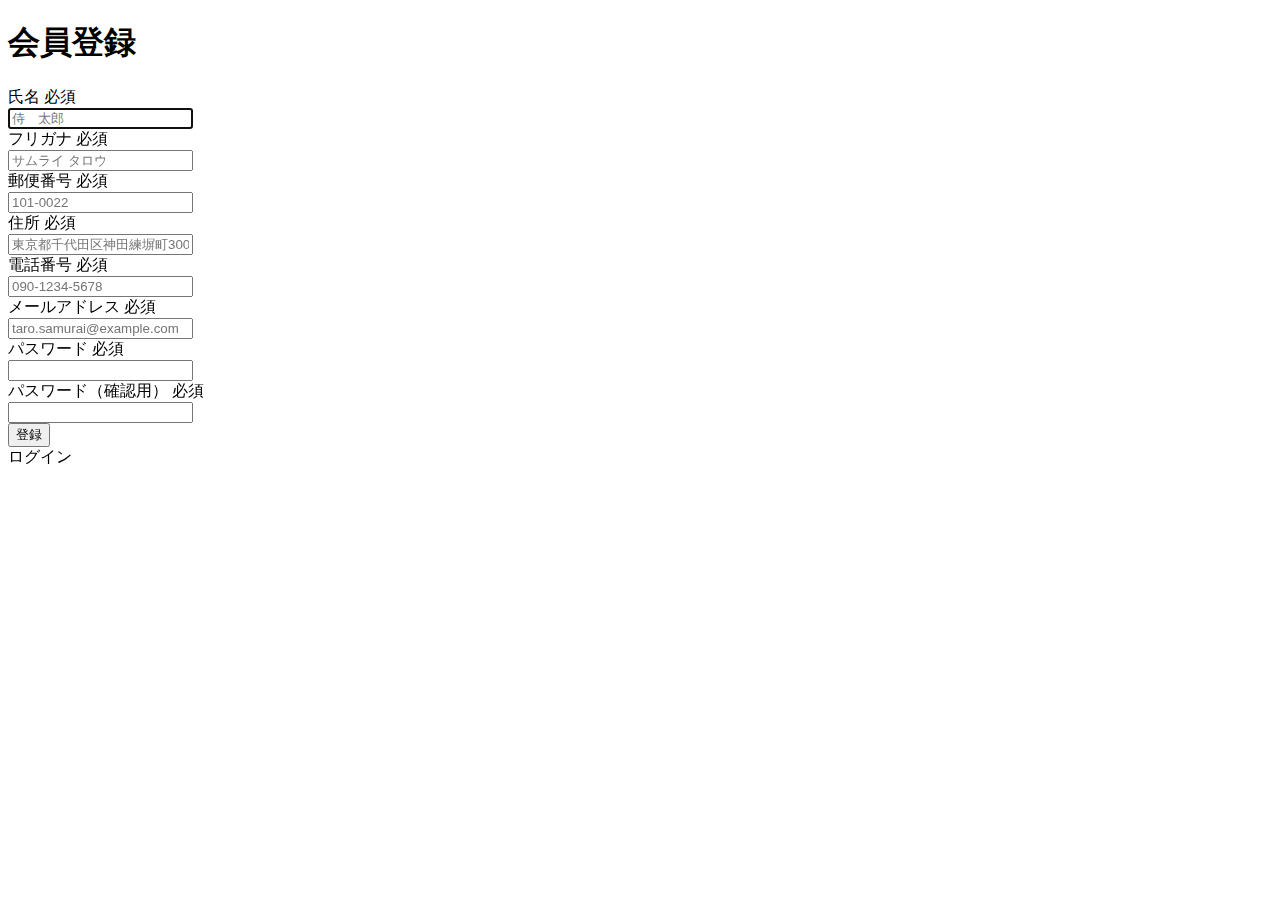
<file: kadai_002/samuraitravel/src/main/resources/templates/auth/signup.html>
<!DOCTYPE html>
	
 <html xmlns:th="https://www.thymeleaf.org" xmlns:sec="http://www.thymeleaf.org/extras/spring-security">
     <head>
         <div th:replace="~{fragment :: meta}"></div>   
              
         <div th:replace="~{fragment :: styles}"></div> 
         
         <title>会員登録</title>       
     </head>	
	<body>
		<div class="samuraitravel-wrapper">
			<!-- ヘッダー -->
			<div th:replace="~{fragment :: header}"></div>
			
			<main>
				<div class="container pt-4 pb-5 samuraitravel-container">
					<div class="row justify-content-center">
						<div class="col-xl-5 col-lg-6 col-md-8">
							
							<h1 class="mb-4 text-center">会員登録</h1>
							
							<form method="post" th:action="@{/signup}" th:object="${signupForm}">
								<div class="form-group row mb-3">
									<div class="col-md-5">
										<label for="name" class="col-form-label text-md-left fw-bold">
											 <div class="d-flex align-items-center">
												 <span class="me-1">氏名</span>
												 <span class="badge bg-danger">必須</span>
											 </div>
										</label>
									</div>
									<div class="col-md-7">
										<div th:if="${#fields.hasErrors('name')}" class="text-danger small mb-2" th:errors="*{name}"></div>
										<input type="text" class="form-control" th:field="*{name}" autocomplete="name" autofocus placeholder="侍　太郎">
									</div>
								</div>	 	
		
								<div class="form-group row mb-3">
                                     <div class="col-md-5">
                                         <label for="furigana" class="col-form-label text-md-left fw-bold">
                                             <div class="d-flex align-items-center">
                                                 <span class="me-1">フリガナ</span>
                                                 <span class="badge bg-danger">必須</span>
                                             </div>
                                         </label>
                                     </div>
                                     <div class="col-md-7">                            
                                         <div th:if="${#fields.hasErrors('furigana')}" class="text-danger small mb-2" th:errors="*{furigana}"></div>                                        
                                         <input type="text" class="form-control" th:field="*{furigana}" placeholder="サムライ タロウ">
                                     </div>
                                 </div>
                                                                                                                         
                                 <div class="form-group row mb-3">
                                     <div class="col-md-5">
                                         <label for="postalCode" class="col-form-label text-md-left fw-bold">
                                              <div class="d-flex align-items-center">
                                                  <span class="me-1">郵便番号</span>
                                                  <span class="badge bg-danger">必須</span>
                                              </div>
                                          </label>
                                     </div>
                                     <div class="col-md-7">
                                         <div th:if="${#fields.hasErrors('postalCode')}" class="text-danger small mb-2" th:errors="*{postalCode}"></div>
                                         <input type="text" class="form-control" th:field="*{postalCode}" autocomplete="postal-code" placeholder="101-0022">
                                     </div>
                                 </div>
                                                                                                               
                                 <div class="form-group row mb-3">
                                     <div class="col-md-5">
                                         <label for="address" class="col-form-label text-md-left fw-bold">
                                              <div class="d-flex align-items-center">
                                                  <span class="me-1">住所</span>
                                                  <span class="badge bg-danger">必須</span>
                                              </div>
                                          </label>
                                     </div>
                                     <div class="col-md-7">
                                          <div th:if="${#fields.hasErrors('address')}" class="text-danger small mb-2" th:errors="*{address}"></div>
                                         <input type="text" class="form-control" th:field="*{address}" placeholder="東京都千代田区神田練塀町300番地">  
                                     </div>
                                 </div>                                                                                
                                 
                                 <div class="form-group row mb-3">
                                     <div class="col-md-5">
                                         <label for="phoneNumber" class="col-form-label text-md-left fw-bold">
                                              <div class="d-flex align-items-center">
                                                  <span class="me-1">電話番号</span>
                                                  <span class="badge bg-danger">必須</span>
                                              </div>
                                         </label>
                                     </div>
                                     <div class="col-md-7">
                                          <div th:if="${#fields.hasErrors('phoneNumber')}" class="text-danger small mb-2" th:errors="*{phoneNumber}"></div>
                                         <input type="text" class="form-control" th:field="*{phoneNumber}" autocomplete="tel-national" placeholder="090-1234-5678">                                
                                     </div>
                                 </div>
                                                                                                                         
                                 <div class="form-group row mb-3">
                                     <div class="col-md-5">
                                         <label for="email" class="col-form-label text-md-left fw-bold">
                                             <div class="d-flex align-items-center">
                                                 <span class="me-1">メールアドレス</span>
                                                 <span class="badge bg-danger">必須</span>
                                             </div>
                                         </label>
                                     </div>
                                     <div class="col-md-7">
                                         <div th:if="${#fields.hasErrors('email')}" class="text-danger small mb-2" th:errors="*{email}"></div>
                                         <input type="text" class="form-control" th:field="*{email}" autocomplete="email" placeholder="taro.samurai@example.com">
                                     </div>
                                 </div>
                                                                                                                         
                                 <div class="form-group row mb-3">
                                     <div class="col-md-5">
                                         <label for="password" class="col-form-label text-md-left fw-bold">
                                             <div class="d-flex align-items-center">
                                                 <span class="me-1">パスワード</span>
                                                 <span class="badge bg-danger">必須</span>
                                             </div>
                                         </label>
                                     </div>
                                     <div class="col-md-7">
                                         <div th:if="${#fields.hasErrors('password')}" class="text-danger small mb-2" th:errors="*{password}"></div>
                                         <input type="password" class="form-control" th:field="*{password}" autocomplete="new-password">
                                     </div>
                                 </div>
                                                                                                                     
                                 <div class="form-group row mb-3">
                                     <div class="col-md-5">
                                         <label for="passwordConfirmation" class="col-form-label text-md-left fw-bold">
                                             <div class="d-flex align-items-center">
                                                 <span class="me-1">パスワード（確認用）</span>
                                                 <span class="badge bg-danger">必須</span>
                                             </div>
                                         </label>
                                     </div>
                                     <div class="col-md-7">
                                         <div th:if="${#fields.hasErrors('passwordConfirmation')}" class="text-danger small mb-2" th:errors="*{passwordConfirmation}"></div>
                                         <input type="password" class="form-control" th:field="*{passwordConfirmation}" autocomplete="new-password">
                                     </div>
                                 </div>
                                 
                                 <div class="form-group d-flex justify-content-center my-4">
                                     <button type="submit" class="btn text-white shadow-sm w-50 samuraitravel-btn">登録</button>
                                 </div>
                             </form>
                             
                             <div class="text-center">
                                 <a th:href="@{/login}">ログイン</a>
                             </div>
                         </div>
                     </div>
                 </div>           
             </main>
             
             <!-- フッター -->
             <div th:replace="~{fragment :: footer}"></div>
         </div>    
         
         <div th:replace="~{fragment :: scripts}"></div>         
     </body>
 </html>
</file>
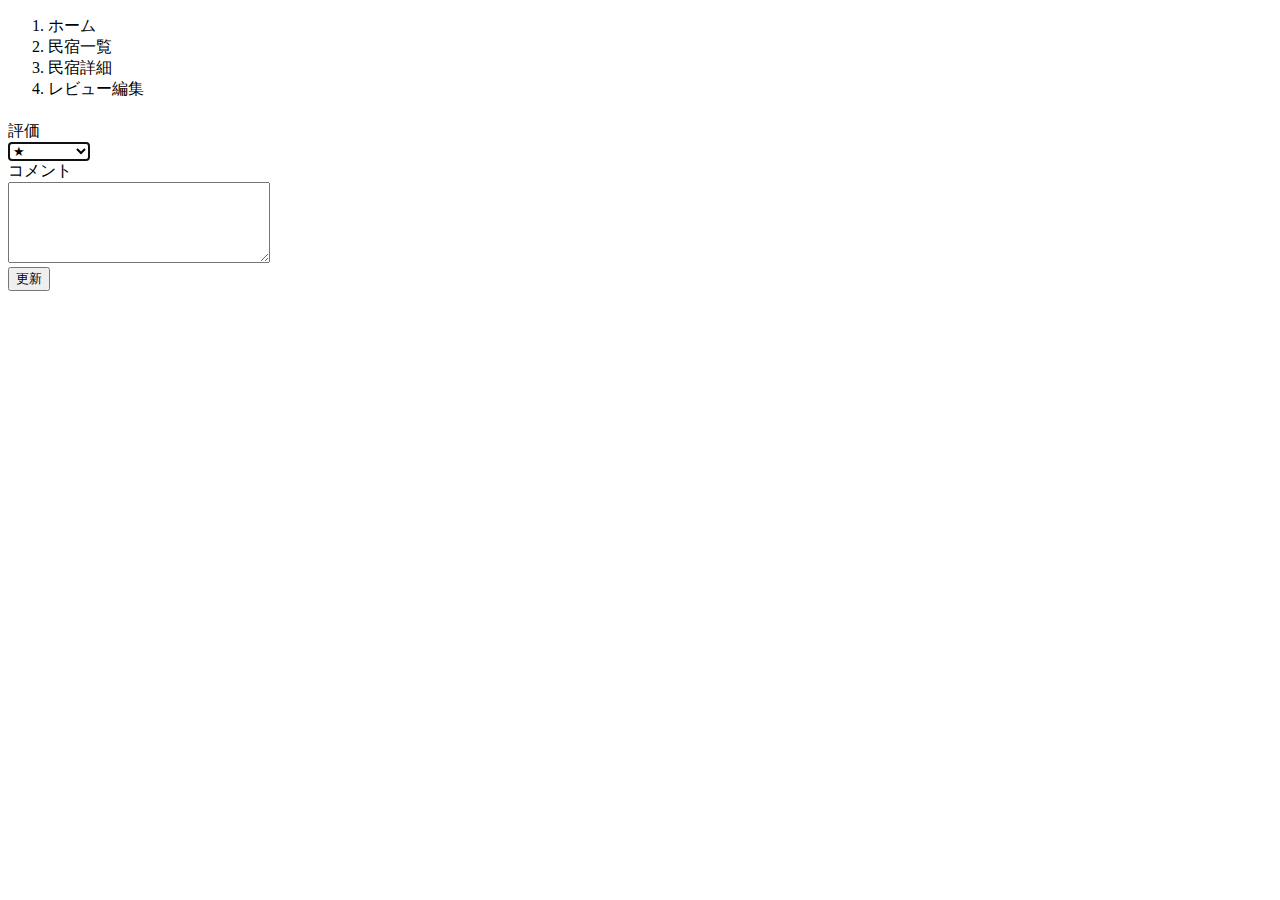
<file: kadai_002/samuraitravel/src/main/resources/templates/reviews/edit.html>
<!DOCTYPE html>
<html xmlns:th="https://www.thymeleaf.org" xmlns:sec="http://www.thymeleaf.org/extras/spring-security">
    <head>
        <div th:replace="~{fragment :: meta}"></div>   
             
        <div th:replace="~{fragment :: styles}"></div>
        
        <title>民宿登録</title>       
    </head>
    <body>
        <div class="samuraitravel-wrapper">
            <!-- ヘッダー -->
            <div th:replace="~{fragment :: header}"></div>
            
            <main>
                <div class="container pt-4 pb-5 samuraitravel-container">
                    <div class="row justify-content-center">
                        <div class="col-xl-5 col-lg-6 col-md-8">
                            <nav class="mb-4" style="--bs-breadcrumb-divider: '>';" aria-label="breadcrumb">
                                <ol class="breadcrumb mb-0">
									<li class="breadcrumb-item"><a th:href="@{/}">ホーム</a></li>
                                    <li class="breadcrumb-item"><a th:href="@{/houses}">民宿一覧</a></li>
                                    <li class="breadcrumb-item"><a th:href="@{/houses/__${house.getId()}__}">民宿詳細</a></li>
                                    <li class="breadcrumb-item active" aria-current="page">レビュー編集</li> 
                                </ol>
                            </nav> 
                            
                            <h1 class="mb-4 text-center" th:text="${house.getName() + 'のレビュー編集'}"></h1>     
                            
                            <form method="post" th:action="@{/houses/__${house.getId()}__/reviews/__${reviewEditForm.getId()}__/update}" th:object="${reviewEditForm}" enctype="multipart/form-data">                                                            
                                <input type="hidden" th:field="*{id}">
                                <div class="form-group row mb-3">
                                    <div class="col-md-4">
                                        <label for="score" class="col-form-label text-md-left fw-bold">評価	</label>
                                    </div>
                                    <div class="col-md-8">  
										<div th:if="${#fields.hasErrors('score')}" class="text-danger small mb-2" th:errors="*{score}"></div>										
							            <select id="score" name="score" class="form-select samuraitravel-star-full" th:field="*{score}" autofocus>
							                <option value="1" class="samuraitravel-star-full">&#9733;</option>
							                <option value="2" class="samuraitravel-star-full">&#9733;&#9733;</option>
							                <option value="3" class="samuraitravel-star-full">&#9733;&#9733;&#9733;</option>
							                <option value="4" class="samuraitravel-star-full">&#9733;&#9733;&#9733;&#9733;</option>
							                <option value="5" class="samuraitravel-star-full">&#9733;&#9733;&#9733;&#9733;&#9733;</option>
							            </select>                                                                 
                                    </div>
                                </div>  
                                
                                <div class="form-group row mb-3">
                                    <div class="col-md-4">
                                        <label for="impression" class="col-form-label text-md-left fw-bold">コメント</label>
                                    </div>
                                    <div class="col-md-8">                            
                                        <div th:if="${#fields.hasErrors('impression')}" class="text-danger small mb-2" th:errors="*{impression}"></div>                                        
                                        <textarea class="form-control" th:field="*{impression}" cols="30" rows="5"></textarea>
                                    </div>
                                </div>                                                                              
                                
                                <div class="form-group d-flex justify-content-center my-4">
                                    <button type="submit" class="btn text-white shadow-sm w-50 samuraitravel-btn">更新</button>
                                </div>
                            </form>                                                                         
                        </div>
                    </div>
                </div>                
            </main>
            
            <!-- フッター -->
            <div th:replace="~{fragment :: footer}"></div>
        </div>    
        
        <div th:replace="~{fragment :: scripts}"></div>  
        <script th:src="@{/js/preview.js}"></script>     
    </body>
</html>
</file>
